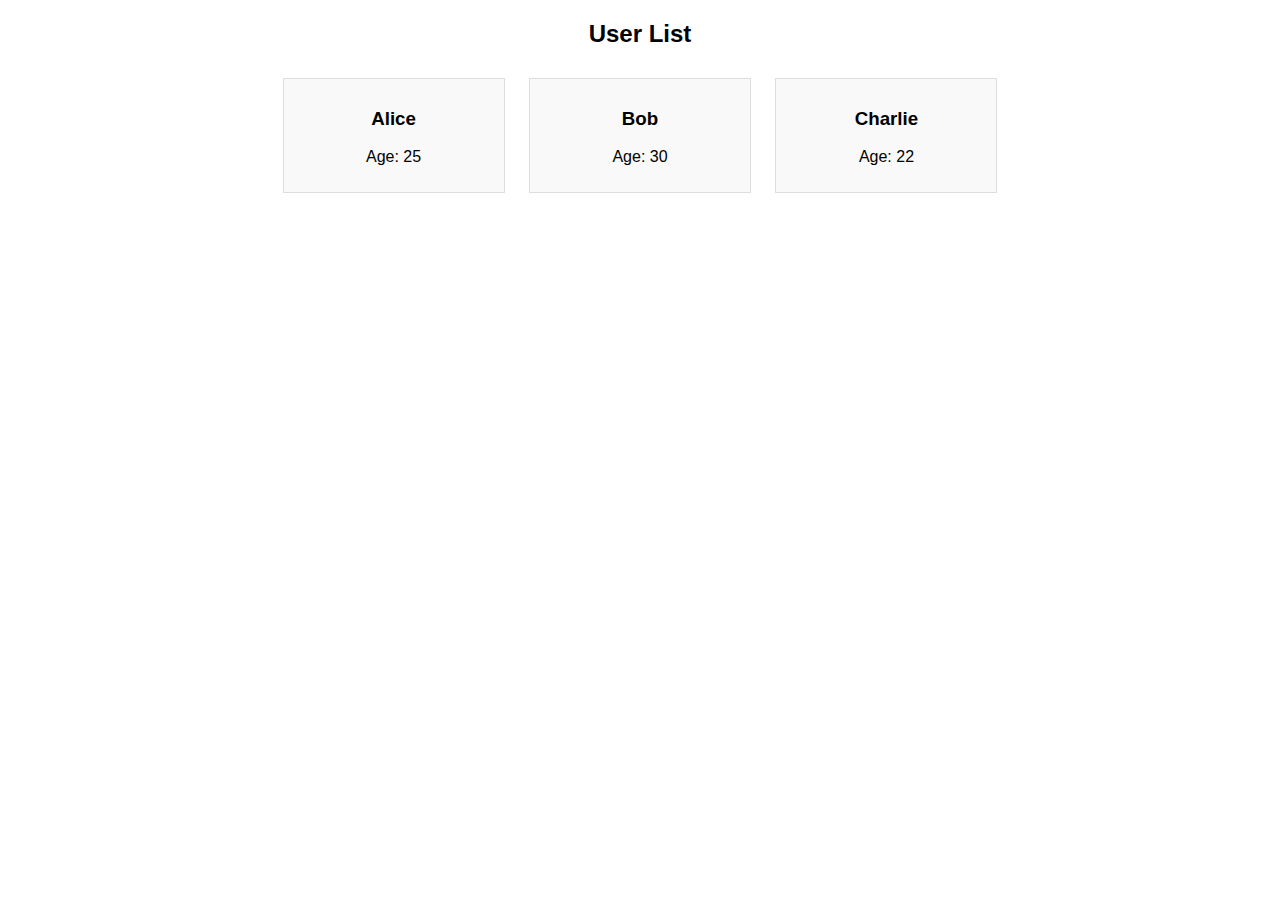
<file: Springboot and friends/Example#1/index.html>
<!DOCTYPE html>
<html lang="en">
<head>
    <meta charset="UTF-8">
    <meta name="viewport" content="width=device-width, initial-scale=1.0">
    <title>jQuery Templates Example#1</title>
    <script src="https://code.jquery.com/jquery-3.6.0.min.js"></script>
    <script src="js/templates.js"></script> <!-- Load the templates -->
    <script src="js/main.js"></script> <!-- Load the main script -->
    <style>
        body {
            font-family: Arial, sans-serif;
            text-align: center;
            margin: 20px;
        }
        .user-card {
            border: 1px solid #ddd;
            padding: 10px;
            margin: 10px;
            display: inline-block;
            width: 200px;
            background-color: #f9f9f9;
        }
    </style>
</head>
<body>

    <h2>User List</h2>
    <div id="user-container"></div> <!-- Users will be inserted here -->

</body>
</html>
</file>
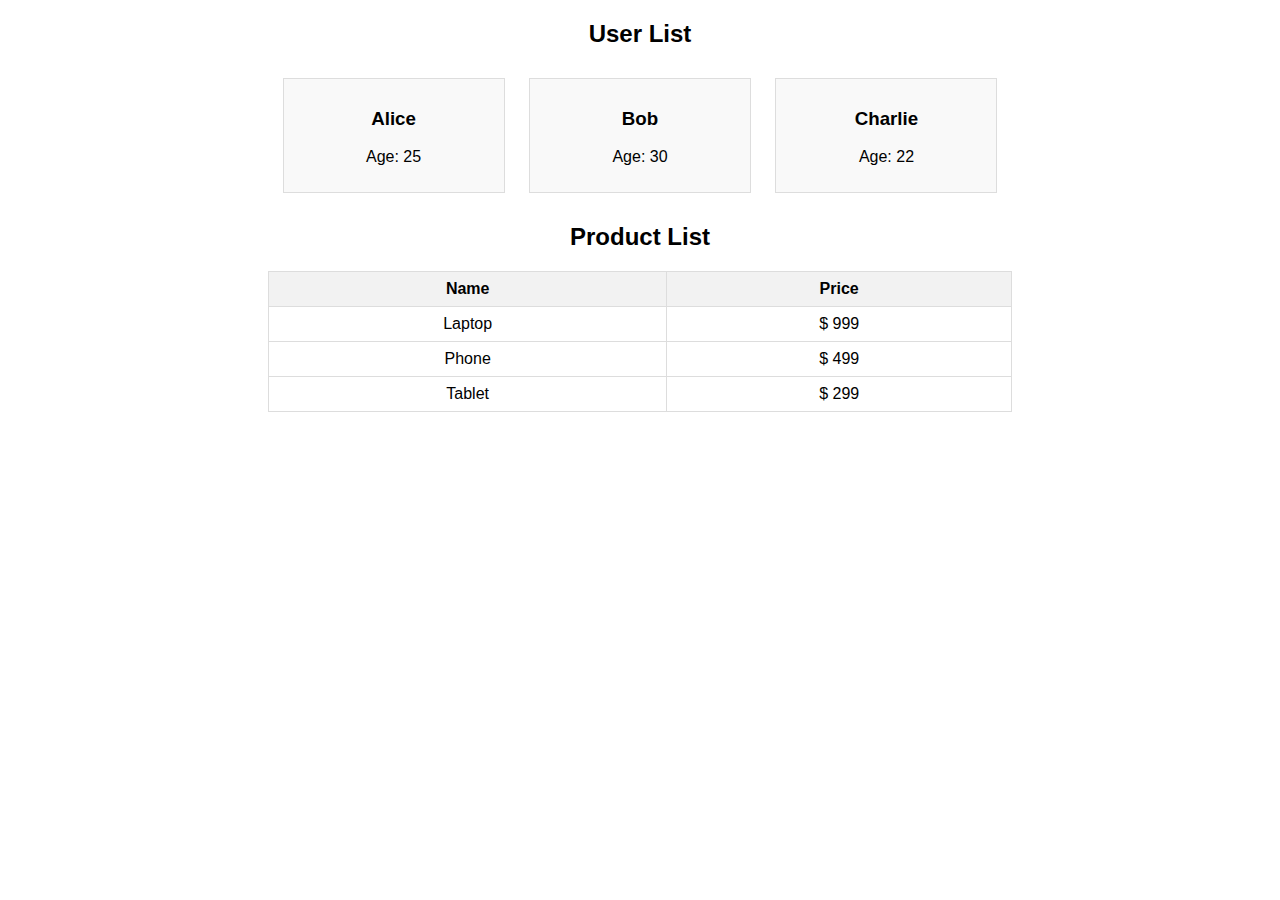
<file: Springboot and friends/Example#2/index.html>
<!DOCTYPE html>
<html lang="en">
<head>
    <meta charset="UTF-8">
    <title>jQuery Templates Example</title>
    
    <script src="https://code.jquery.com/jquery-3.6.0.min.js"></script>
    <script src="js/templates.js"></script> <!-- Load templates -->
    <script src="js/main.js"></script> <!-- Load script -->

    <style>
        body {
            font-family: Arial, sans-serif;
            text-align: center;
            margin: 20px;
        }
        .user-card {
            border: 1px solid #ddd;
            padding: 10px;
            margin: 10px;
            display: inline-block;
            width: 200px;
            background-color: #f9f9f9;
        }
        table {
            width: 60%;
            margin: 20px auto;
            border-collapse: collapse;
        }
        th, td {
            border: 1px solid #ddd;
            padding: 8px;
        }
        th {
            background-color: #f2f2f2;
        }
    </style>
</head>
<body>

    <h2>User List</h2>
    <div id="user-container"></div> <!-- Users will be inserted here -->

    <h2>Product List</h2>
    <table>
        <thead>
            <tr>
                <th>Name</th>
                <th>Price</th>
            </tr>
        </thead>
        <tbody id="product-container"></tbody> <!-- Products will be inserted here -->
    </table>

</body>
</html>
</file>
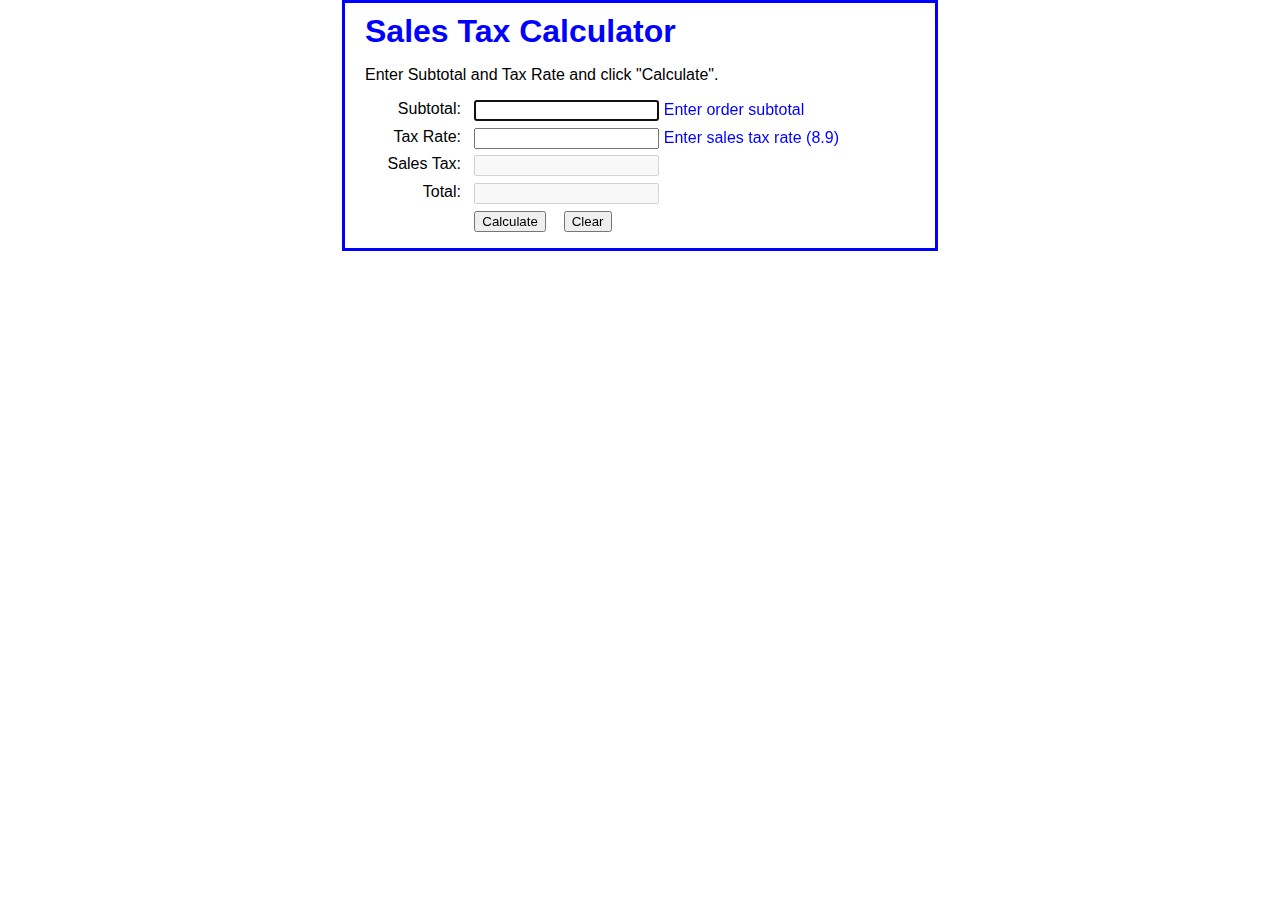
<file: Springboot and friends/sales_tax/index.html>
<!DOCTYPE html>
<html>
<head>
	<meta charset="utf-8">
	<title>Sales Tax Calculator</title>
    <link rel="stylesheet" href="styles.css" />
	<script src="http://html5shiv.googlecode.com/svn/trunk/html5.js"></script>	
    <script src="sales_tax.js"></script>
</head>
<body>
<div id="content">
    <h1>Sales Tax Calculator</h1>
    <p>Enter Subtotal and Tax Rate and click "Calculate".</p>
    <div id="taxCalc">
        <label for="subtotal">Subtotal:</label>
        <input type="text" id="subtotal" >
        <span id="subtotal_message">Enter order subtotal</span><br />

        <label for="tax_rate">Tax Rate:</label>
        <input type="text" id="tax_rate" >
        <span id="tax_rate_message">Enter sales tax rate (8.9)</span><br />

        <label for="sales_tax">Sales Tax:</label>
        <input type="text" id="sales_tax" disabled ><br />

        <label for="total">Total:</label>
        <input type="text" id="total" disabled ><br />

        <label>&nbsp;</label>
        <input type="button" id="calculate" value="Calculate" >
        <input type="button" id="clear" value="Clear" ><br />
    </div>
</div>
</body>
</html>
</file>
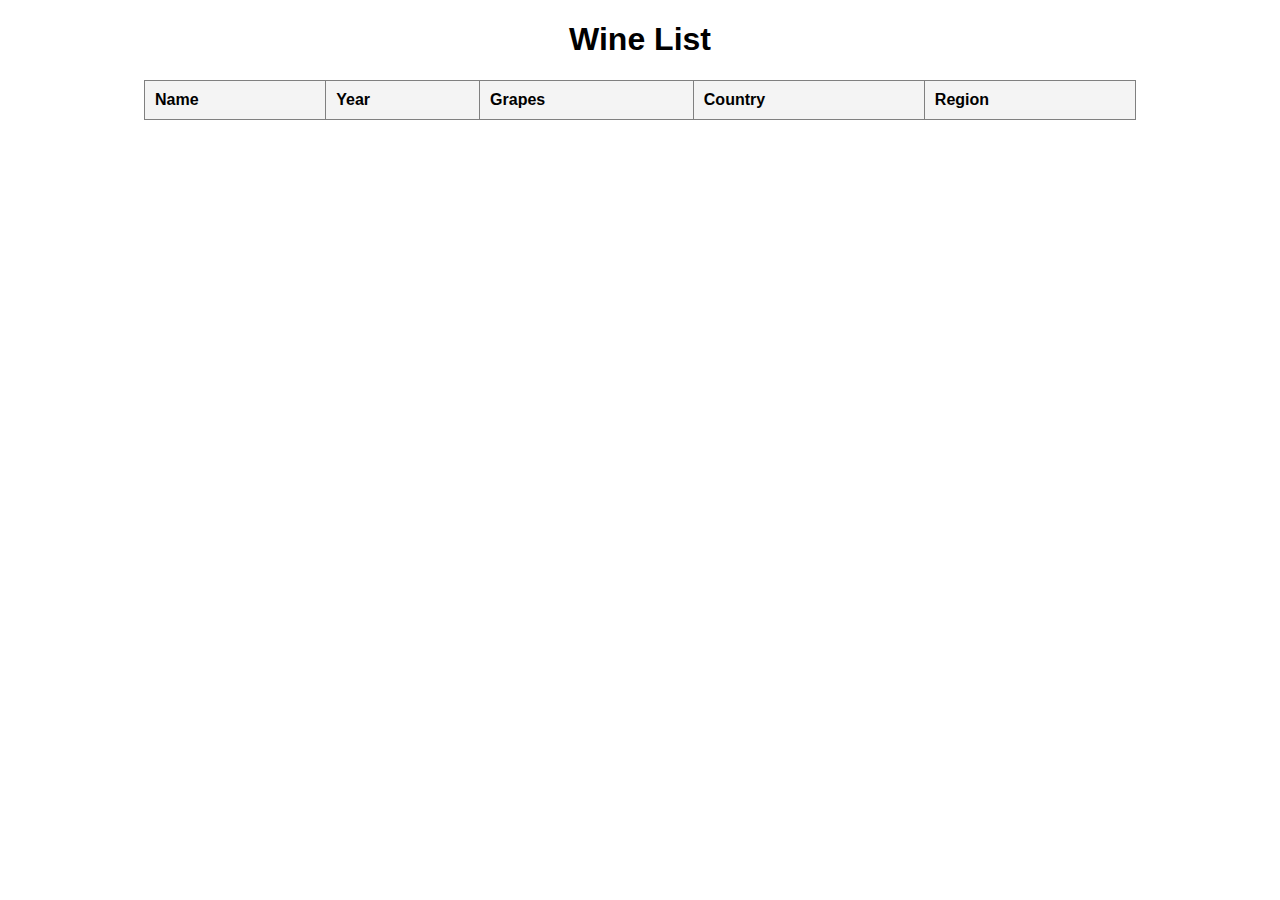
<file: Springboot and friends/winecellarsql 2/target/classes/static/index.html>
<!DOCTYPE html>
<html lang="en">
<head>
    <meta charset="UTF-8">
    <meta name="viewport" content="width=device-width, initial-scale=1.0">
    <title>Wine List</title>
    <link rel="stylesheet" href="styles.css">
</head>
<body>
    <h1>Wine List</h1>
    <table id="wineTable" border="1">
        <thead>
            <tr>
                <th>Name</th>
                <th>Year</th>
                <th>Grapes</th>
                <th>Country</th>
                <th>Region</th>
            </tr>
        </thead>
        <tbody>
            <!-- Data will be populated here dynamically -->
        </tbody>
    </table>

    <script src="https://code.jquery.com/jquery-3.6.0.min.js"></script>
    <script src="script.js"></script>
</body>
</html>
</file>
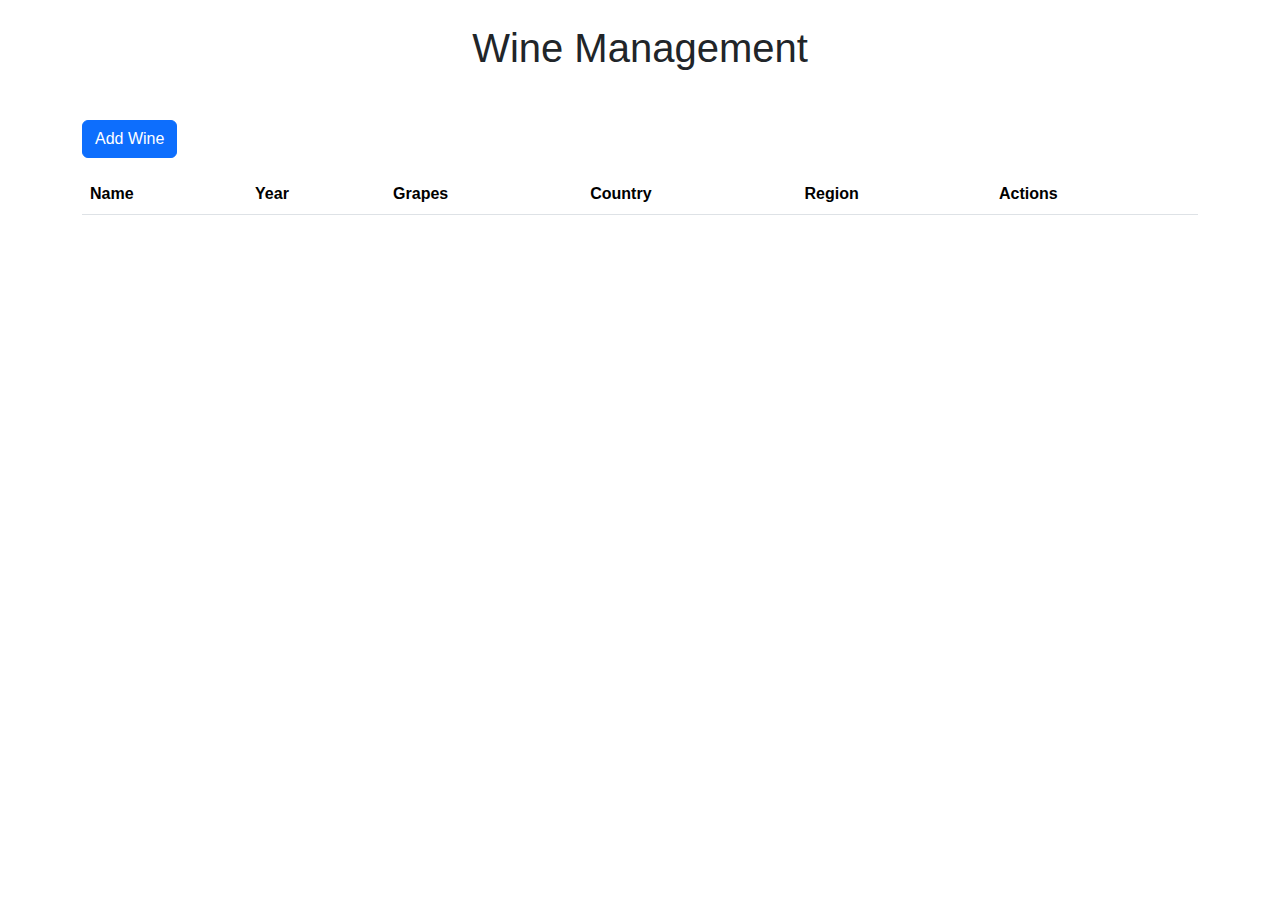
<file: Springboot and friends/winecellarsql_crud/target/classes/static/index.html>
<!DOCTYPE html>
<html lang="en">
<head>
    <meta charset="UTF-8">
    <meta name="viewport" content="width=device-width, initial-scale=1.0">
    <title>Wine List</title>
    <!-- Bootstrap CSS -->
    <link rel="stylesheet" href="https://cdn.jsdelivr.net/npm/bootstrap@5.3.0/dist/css/bootstrap.min.css">
    <!-- DataTables CSS -->
    <link rel="stylesheet" href="https://cdn.datatables.net/1.11.5/css/jquery.dataTables.min.css">
    <link rel="stylesheet" href="styles.css">
</head>
<body>
   <h1 class="text-center mt-4">Wine Management</h1>
   <div class="container mt-5">
        <button class="btn btn-primary mb-3" id="addWineBtn">Add Wine</button>
        <table id="wineTable" class="table table-striped">
        <thead>
            <tr>
                <th>Name</th>
                <th>Year</th>
                <th>Grapes</th>
                <th>Country</th>
                <th>Region</th>
                <th>Actions</th>
            </tr>
        </thead>
        <tbody>
            <!-- Data will be populated here dynamically -->
        </tbody>
    </table>
</div>

<!-- Add/Edit Wine Modal -->
<div class="modal fade" id="wineModal" tabindex="-1" aria-labelledby="wineModalLabel" aria-hidden="true">
    <div class="modal-dialog">
        <div class="modal-content">
            <div class="modal-header">
                <h5 class="modal-title" id="wineModalLabel">Add Wine</h5>
                <button type="button" class="btn-close" data-bs-dismiss="modal" aria-label="Close"></button>
            </div>
            <div class="modal-body">
                <form id="wineForm">
                    <input type="hidden" id="wineId">
                    <div class="mb-3">
                        <label for="wineName" class="form-label">Name</label>
                        <input type="text" class="form-control" id="wineName" required>
                    </div>
                    <div class="mb-3">
                        <label for="wineYear" class="form-label">Year</label>
                        <input type="number" class="form-control" id="wineYear" required>
                    </div>
                    <div class="mb-3">
                        <label for="wineGrapes" class="form-label">Grapes</label>
                        <input type="text" class="form-control" id="wineGrapes" required>
                    </div>
                    <div class="mb-3">
                        <label for="wineCountry" class="form-label">Country</label>
                        <input type="text" class="form-control" id="wineCountry" required>
                    </div>
                    <div class="mb-3">
                        <label for="wineRegion" class="form-label">Region</label>
                        <input type="text" class="form-control" id="wineRegion" required>
                    </div>
                </form>
            </div>
            <div class="modal-footer">
                <button type="button" class="btn btn-secondary" data-bs-dismiss="modal">Cancel</button>
                <button type="button" class="btn btn-primary" id="saveWineBtn">Save</button>
            </div>
        </div>
    </div>
</div>

<!-- Delete Confirmation Modal -->
<div class="modal fade" id="deleteWineModal" tabindex="-1" aria-labelledby="deleteWineModalLabel" aria-hidden="true">
    <div class="modal-dialog">
        <div class="modal-content">
            <div class="modal-header">
                <h5 class="modal-title" id="deleteWineModalLabel">Confirm Deletion</h5>
                <button type="button" class="btn-close" data-bs-dismiss="modal" aria-label="Close"></button>
            </div>
            <div class="modal-body">
                <p>Are you sure you want to delete this wine?</p>
            </div>
            <div class="modal-footer">
                <button type="button" class="btn btn-secondary" data-bs-dismiss="modal">Cancel</button>
                <button type="button" class="btn btn-danger" id="confirmDeleteBtn">Delete</button>
            </div>
        </div>
    </div>
</div>

	<!-- Bootstrap JS -->
    <script src="https://cdn.jsdelivr.net/npm/bootstrap@5.3.0/dist/js/bootstrap.bundle.min.js"></script>
    <!-- jQuery -->
    <script src="https://code.jquery.com/jquery-3.6.0.min.js"></script>
    <!-- DataTables JS -->
    <script src="https://cdn.datatables.net/1.11.5/js/jquery.dataTables.min.js"></script>
    <script src="script.js"></script>
</body>
</html>
</file>
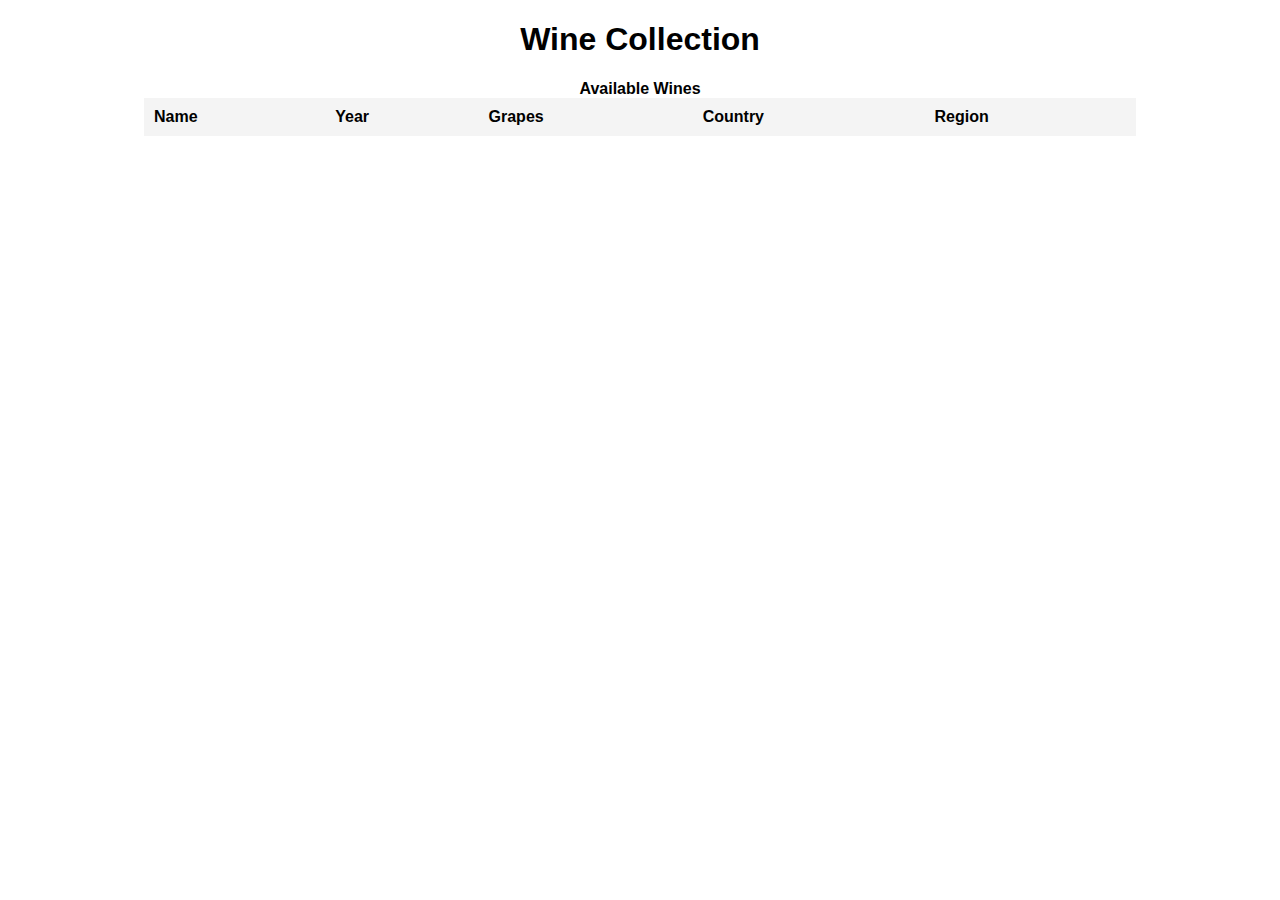
<file: Springboot and friends/winecellarsql_dt/target/classes/static/index.html>
<!DOCTYPE html>
<html lang="en">
<head>
    <meta charset="UTF-8">
    <meta name="viewport" content="width=device-width, initial-scale=1.0">
    <title>Wine List</title>
    <!-- DataTables CSS -->
    <link rel="stylesheet" href="https://cdn.datatables.net/1.11.5/css/jquery.dataTables.min.css">
    <link rel="stylesheet" href="styles.css">
</head>
<body>
    <h1>Wine Collection</h1>
    <table id="wineTable" class=""display"">
		<caption><strong>Available Wines</strong></caption>
        <thead>
            <tr>
                <th>Name</th>
                <th>Year</th>
                <th>Grapes</th>
                <th>Country</th>
                <th>Region</th>
            </tr>
        </thead>
        <tbody>
            <!-- Data will be populated here dynamically -->
        </tbody>
    </table>

    <script src="https://code.jquery.com/jquery-3.6.0.min.js"></script>
    <!-- DataTables JS -->
    <script src="https://cdn.datatables.net/1.11.5/js/jquery.dataTables.min.js"></script>
    <script src="script.js"></script>
</body>
</html>
</file>
<file: Springboot and friends/sales_tax/styles.css>
/* type selectors */
article, aside, figure, footer, header, nav, section {
    display: block;
}
body {
    font-family: Arial, Helvetica, sans-serif;
    background-color: white;
    margin: 0 auto;
    padding: 10px 20px;
    width: 550px;
    border: 3px solid blue;
}
h1 {
	color: blue;
	margin-top: 0;
	margin-bottom: .5em;
}
section {
    padding: 1em 2em;
}
label {
	float: left;
    width: 6em;
    text-align: right;
}
input {
    margin-left: 1em;
    margin-bottom: .5em;
}
span, #sales_tax,  #total {
	color: blue;
}
</file>
<file: Springboot and friends/winecellarsql 2/target/classes/static/styles.css>
body {
    font-family: Arial, sans-serif;
    margin: 20px;
}

h1 {
    text-align: center;
}

table {
    width: 80%;
    margin: 0 auto;
    border-collapse: collapse;
}

th, td {
    padding: 10px;
    text-align: left;
}

th {
    background-color: #f4f4f4;
}

tr:nth-child(even) {
    background-color: #f9f9f9;
}
</file>
<file: Springboot and friends/winecellarsql_crud/target/classes/static/styles.css>
body {
    font-family: Arial, sans-serif;
    margin: 20px;
}

h1 {
    text-align: center;
}

table {
    width: 80%;
    margin: 0 auto;
    border-collapse: collapse;
}

th, td {
    padding: 10px;
    text-align: left;
}

th {
    background-color: #f4f4f4;
}

tr:nth-child(even) {
    background-color: #f9f9f9;
}
table.dataTable {
    width: 100% !important; /* Force table to fill container width */
}
</file>
<file: Springboot and friends/winecellarsql_dt/target/classes/static/styles.css>
body {
    font-family: Arial, sans-serif;
    margin: 20px;
}

h1 {
    text-align: center;
}

table {
    width: 80%;
    margin: 0 auto;
    border-collapse: collapse;
}

th, td {
    padding: 10px;
    text-align: left;
}

th {
    background-color: #f4f4f4;
}

tr:nth-child(even) {
    background-color: #f9f9f9;
}
</file>
